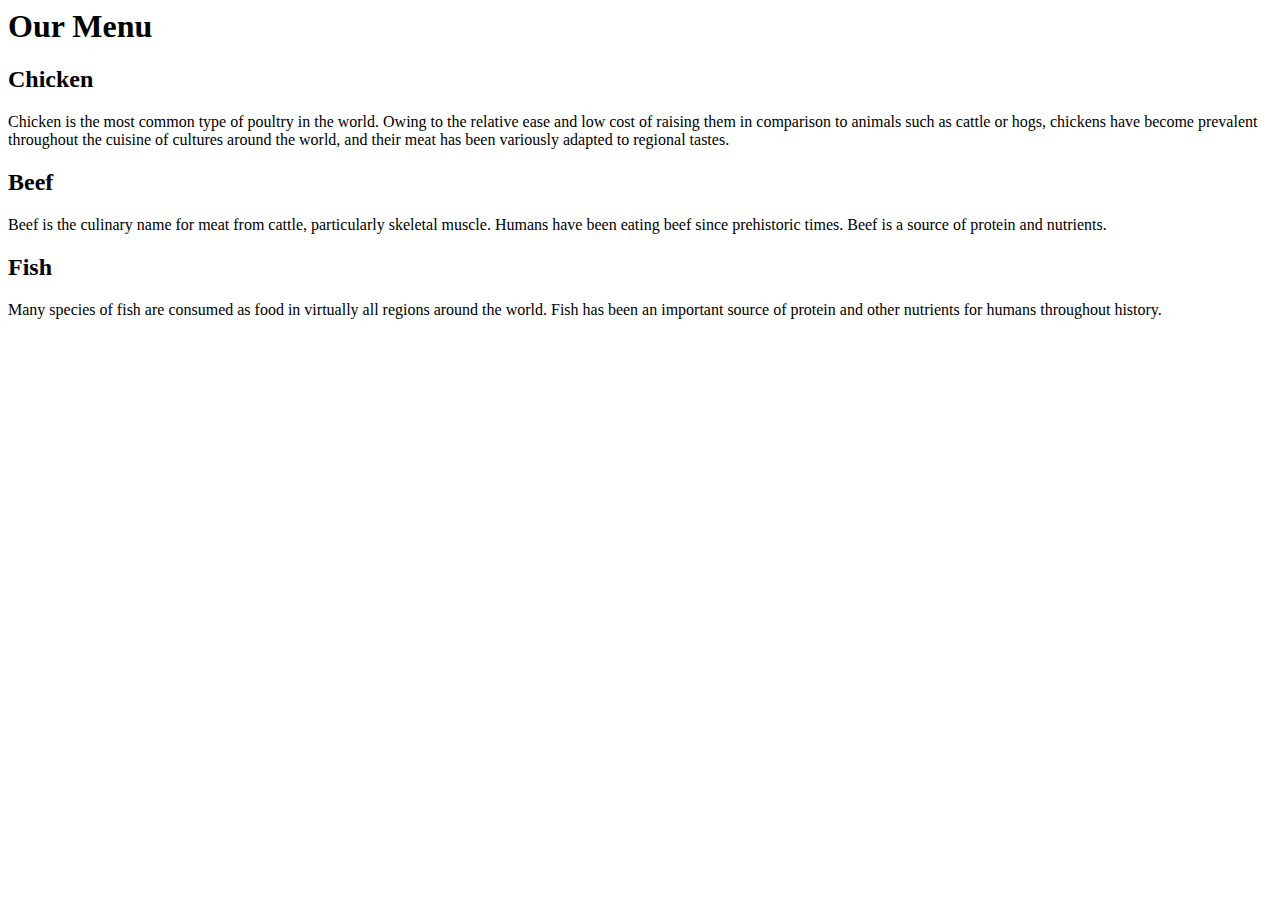
<file: module2-solution/indx.html>
<!document html>
<html>
  
  <head>
  <meta charset="utf-8">
  <meta name="viewport" content="width=device-width, initial-scale=1">  
  <title>Module 2 Coding Assignment</title>
  </head>
  
  <body>
    
    <h1>Our Menu</h1>
    <div class="row">
    <div id="section1" class="col-lg-4 col-md-6">
      <h2 id="title1">Chicken</h2>
    <section>Chicken is the most common type of poultry in the world. Owing to the relative ease and low cost of raising them in comparison to animals such as cattle or hogs, chickens have become prevalent throughout the cuisine of cultures around the world, and their meat has been variously adapted to regional tastes.</section>
    </div>
    <div id=section2 class="col-lg-4 col-md-6">
      <h2 id="title2">Beef</h2>
      <section>Beef is the culinary name for meat from cattle, particularly skeletal muscle. Humans have been eating beef since prehistoric times. Beef is a source of protein and nutrients.</section>
    </div>
    <div id="section3" class="col-lg-4 col-md-12">
      <h2 id="title3">Fish</h2>
      <section>Many species of fish are consumed as food in virtually all regions around the world. Fish has been an important source of protein and other nutrients for humans throughout history.</section>
    </div>
    </div>
</file>
